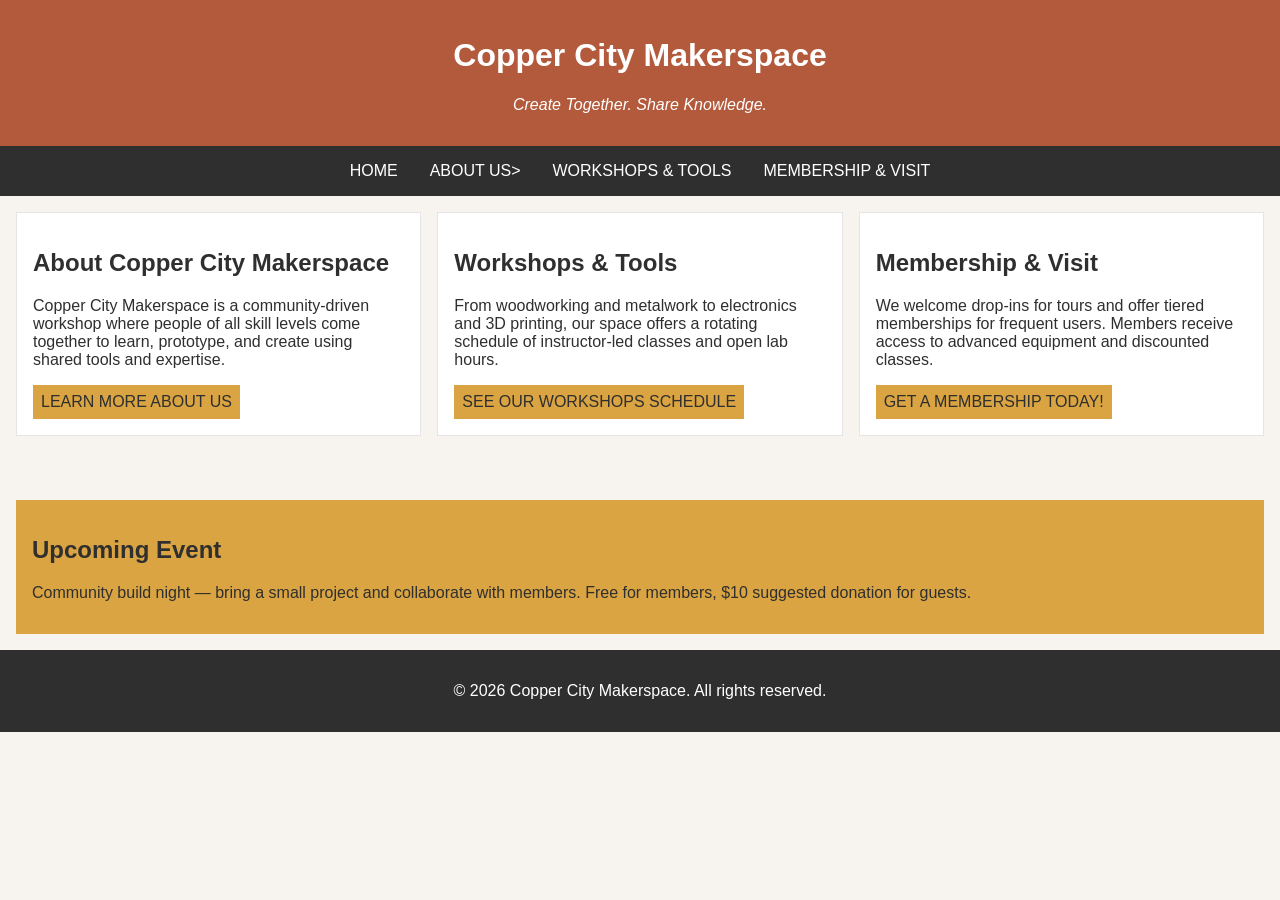
<file: index.html>
<!DOCTYPE html>
<html lang="en">

<head>
    <meta charset="UTF-8">
    <meta name="viewport" content="width=device-width, initial-scale=1.0">
    <link rel="stylesheet" href="styles.css">
    <title>Copper City Makerspace</title>
</head>

<body>
    <header>
        <h1>Copper City Makerspace</h1>
        <p>Create Together. Share Knowledge.</p>
    </header>
    <nav>
        <ul>
            <li><a href="index.html">Home</a></li>
            <li><a href="about.html">About Us></a></li>
            <li><a href="workshops.html">Workshops & Tools</a></li>
            <li><a href="memberships.html">Membership & Visit</a></li>
        </ul>
    </nav>
    <main class="card-row">
        <section id="about">
            <h2>About Copper City Makerspace</h2>
            <p>Copper City Makerspace is a community-driven workshop where people of all skill levels come together to
                learn, prototype, and create using shared tools and expertise.</p>
            <a href="about.html">Learn more about Us</a>
        </section>
        <section id="workshops">
            <h2>Workshops & Tools</h2>
            <p>From woodworking and metalwork to electronics and 3D printing, our space offers a rotating schedule of
                instructor-led classes and open lab hours.</p>
            <a href="workshops.html"> See our Workshops Schedule</a>
        </section>
        <section id="memberships">
            <h2>Membership & Visit</h2>
            <p>We welcome drop-ins for tours and offer tiered memberships for frequent users. Members receive access to
                advanced equipment and discounted classes.</p>
            <a href="memberships.html">Get a Membership Today!</a>
        </section>
    </main>
    <aside>
        <h2>Upcoming Event</h2>
        <p>Community build night — bring a small project and collaborate with members. Free for members, $10 suggested
            donation for guests.</p>
    </aside>
    <footer>
        <p>&copy; 2026 Copper City Makerspace. All rights reserved.</p>
    </footer>
</body>

</html>
</file>
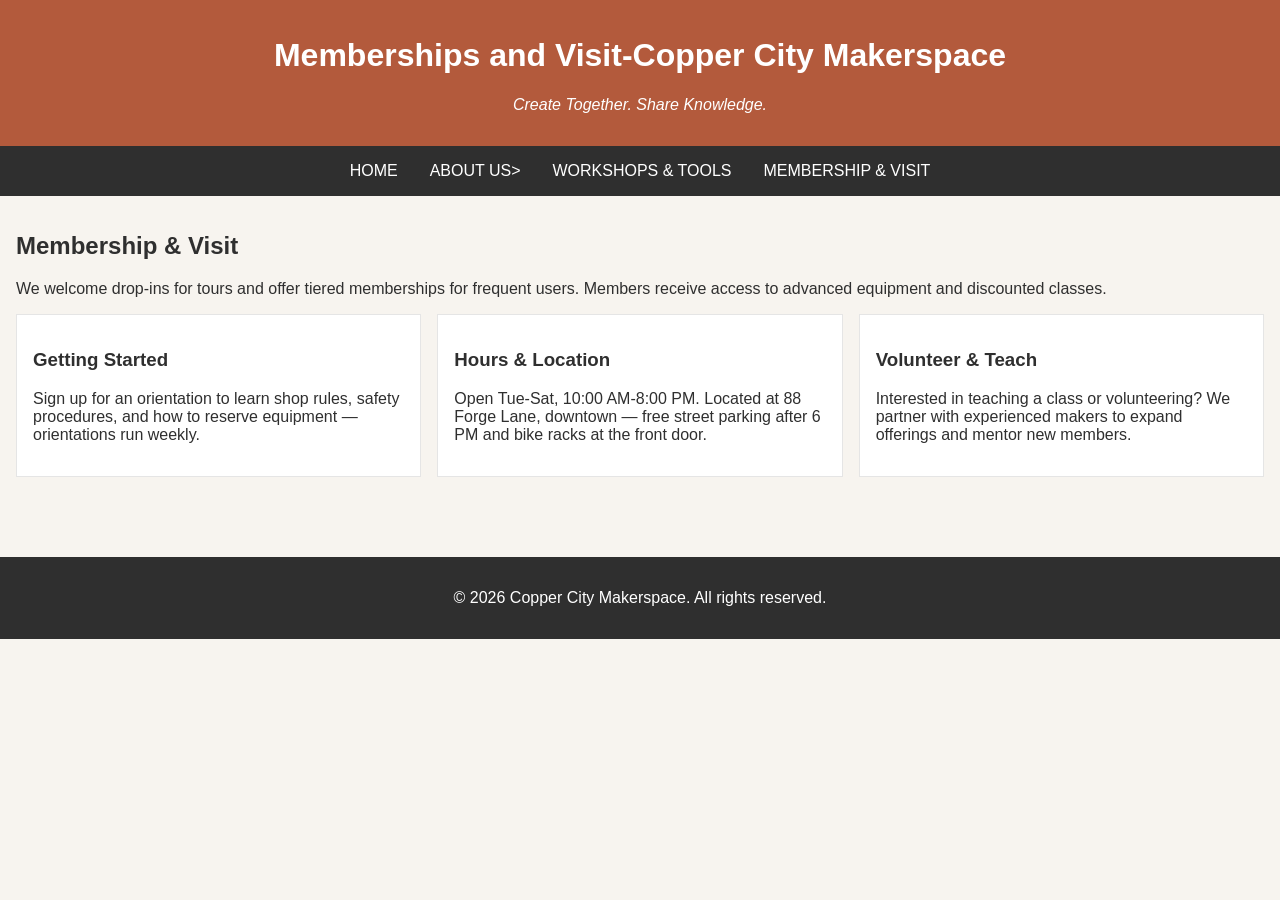
<file: memberships.html>
<!DOCTYPE html>
<html lang="en">

<head>
    <meta charset="UTF-8">
    <meta name="viewport" content="width=device-width, initial-scale=1.0">
    <link rel="stylesheet" href="styles.css">
    <title>Memberships- Copper City Makerspace</title>
</head>

<body>
    <header>
        <h1>Memberships and Visit-Copper City Makerspace</h1>
        <p>Create Together. Share Knowledge.</p>
    </header>
    <nav>
        <ul>
            <li><a href="index.html">Home</a></li>
            <li><a href="about.html">About Us> </a></li>
            <li><a href="workshops.html">Workshops & Tools</a></li>
            <li><a href="memberships.html">Membership & Visit</a></li>
        </ul>
    </nav>
    <main>
        <section id="memberships">
            <h2>Membership & Visit</h2>
            <p>We welcome drop-ins for tours and offer tiered memberships for frequent users. Members receive access to
                advanced equipment and discounted classes.</p>
            <div class="card-row">
                <section>
                    <h3>Getting Started</h3>
                    <p>Sign up for an orientation to learn shop rules, safety procedures, and how to reserve equipment —
                        orientations run weekly.</p>
                </section>
                <section>
                    <h3>Hours & Location</h3>
                    <p>Open Tue-Sat, 10:00 AM-8:00 PM. Located at 88 Forge Lane, downtown — free street parking after 6
                        PM and bike racks at the front door.</p>
                </section>
                <section>
                    <h3>Volunteer & Teach</h3>
                    <p>Interested in teaching a class or volunteering? We partner with experienced makers to expand
                        offerings and mentor new members.</p>
                </section>
            </div>
        </section>
    </main>
    <footer>
        <p>&copy; 2026 Copper City Makerspace. All rights reserved.</p>
    </footer>
</body>

</html>
</file>
<file: styles.css>
/* =====  CSS by Christina Carrasquilla,Updated by Charles Mavaro  =====  */

/* ===== Color Palette 

Copper:#B35A3C
Charcoal:#2F2F2F
Light Background:#F7F4EF
Card Background:#FFFFFF
Soft Gold:#D9A441
Border:#E5E5E5

===== */

/* ===== GLOBAL (Base) Styles ===== */

body {
    font-family: Arial, sans-serif;
    margin: 0;
    background-color: #F7F4EF;
    color: #2F2F2F;
    display: grid;
    grid-template-columns: 1fr;
}

header {
    background-color: #B35A3C;
    color: white;
    text-align: center;
    padding: 1rem;
}

header img {
    margin-top: 0.5rem;
}

header p {
    font-style: italic;
}

nav {
    background-color: #2F2F2F;
    padding: .5rem;
}

nav ul {
    list-style: none;
    margin: 0;
    padding: 0;

}

nav a {
    color: white;
    text-decoration: none;
    padding: 0.5rem;
    display: inline-block;
    text-transform: uppercase;
}

nav a:hover {
    background-color: #B35A3C;


}

main {
    padding: 1rem;
}

main a {
    background-color: #D9A441;
    color: #2F2F2F;
    text-decoration: none;
    padding: 0.5rem;
    display: inline-block;
    text-transform: uppercase;
}

main a:hover {
    background-color: #B35A3C;
    color: white;
}

section {
    margin-bottom: 2rem;
}

.card-row section {
    background-color: white;
    border: 1px solid #E5E5E5;
    padding: 1rem;
}

img {
    display: block;
    margin-top: 0.5rem;
    max-width: 100%;
}

aside {
    background-color: #D9A441;
    padding: 1rem;
    margin: 1rem;
}

footer {
    background-color: #2F2F2F;
    color: white;
    text-align: center;
    padding: 1rem;
}

/* ===== MEDIA QUERY (Medium ====*/
@media screen and (min-width:817px) {
    nav ul {
        display: flex;
        justify-content: center;
        gap: 1rem;
    }

    .card-row {
        display: flex;
        gap: 1rem;
    }

    .card-row section {
        width: 30%;
    }
}
</file>
